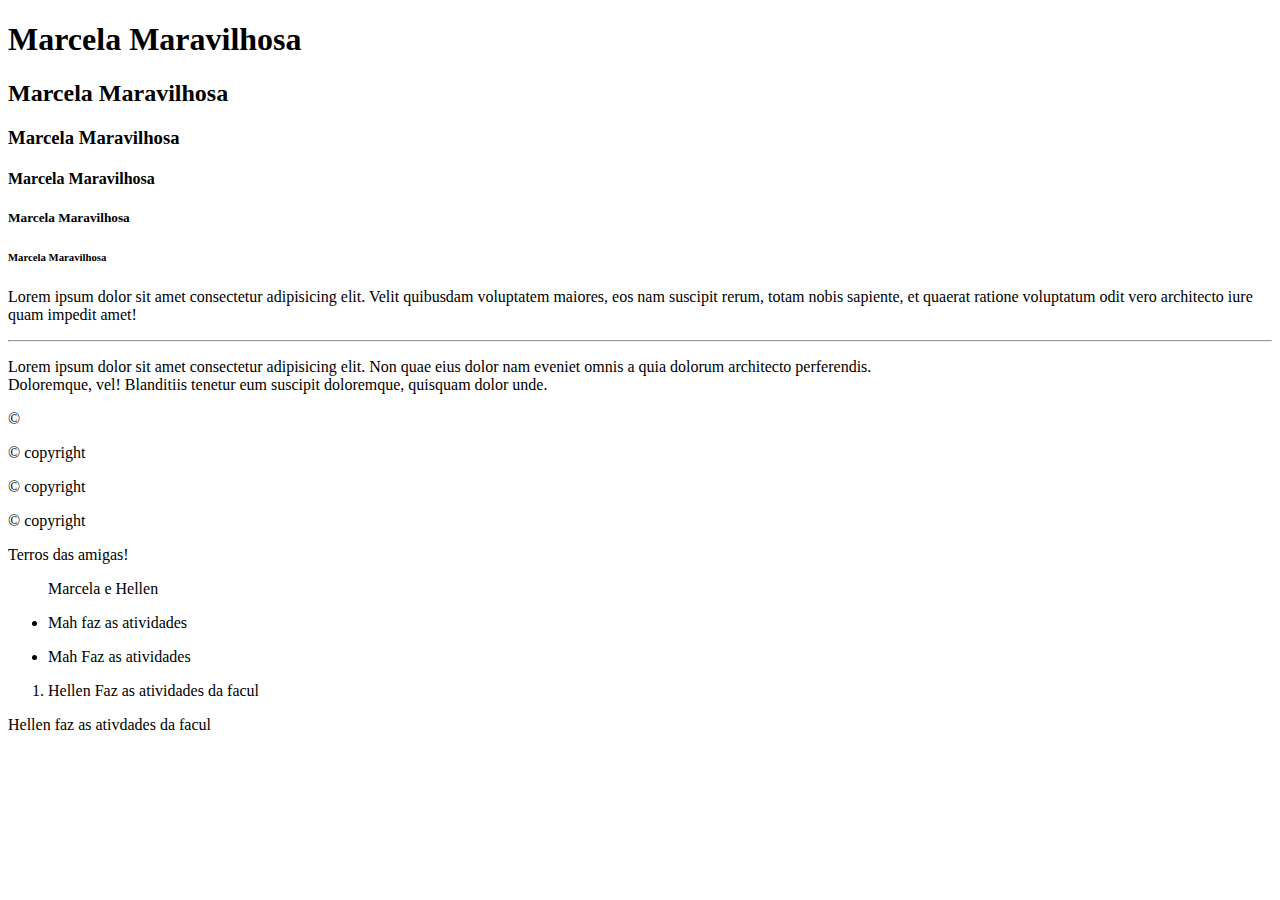
<file: Index.html>
<!doctype HTML>

<html lang="pt-br">

<head>
<meta charset="UFT-8">
<title> Marcela Maravilhosa </title>

</head>

<body>

<!-- Programação -->
<h1> Marcela Maravilhosa</h1>
<h2> Marcela Maravilhosa</h2>
<h3> Marcela Maravilhosa</h3>
<h4> Marcela Maravilhosa</h4>
<h5> Marcela Maravilhosa</h5>
<h6>Marcela Maravilhosa</h6>
<!--Fim dos titulos-->

<p>Lorem ipsum dolor sit amet consectetur adipisicing elit. Velit quibusdam voluptatem maiores, eos nam suscipit rerum, totam nobis sapiente, et quaerat ratione voluptatum odit vero architecto iure quam impedit amet!
</p>
<hr>
<p>
Lorem ipsum dolor sit amet consectetur adipisicing elit. Non quae eius dolor nam eveniet omnis a quia dolorum architecto perferendis.<br> Doloremque, vel! Blanditiis tenetur eum suscipit doloremque, quisquam dolor unde. </p>

&#169

<p>&#169 copyright</p>
<p>&#169 copyright</p>
<p>&#169 copyright</p>

<!--listas-->

<dl> Terros das amigas!</dl>

<dd> Marcela e Hellen</dd>

<ul style="circle">
    <li> Mah faz as atividades</li>
</ul>

<ul>

<li>Mah Faz as atividades </li>

</ul>

<ol>
<li> Hellen Faz as atividades da facul</li>

</ol

<ol>

<li> Hellen faz as ativdades da facul </il>

</ol>

</body>


</html>
</file>
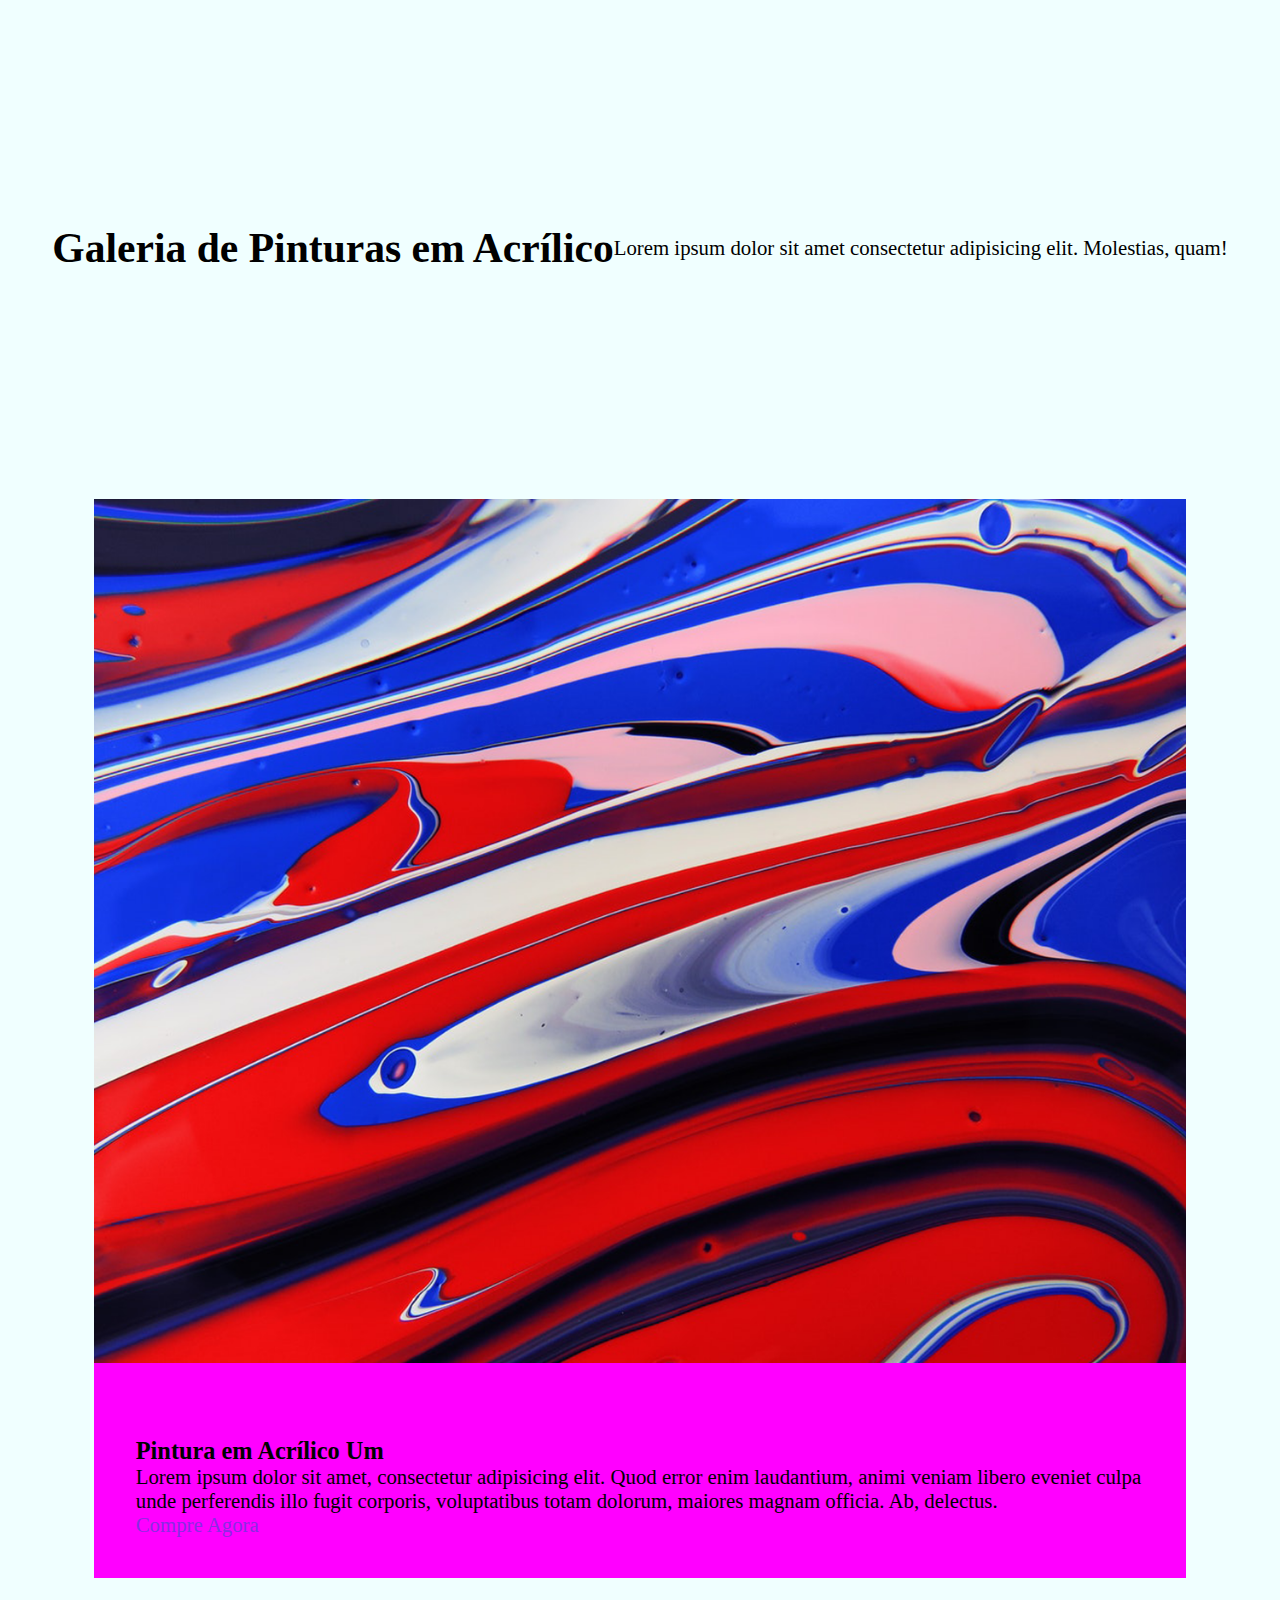
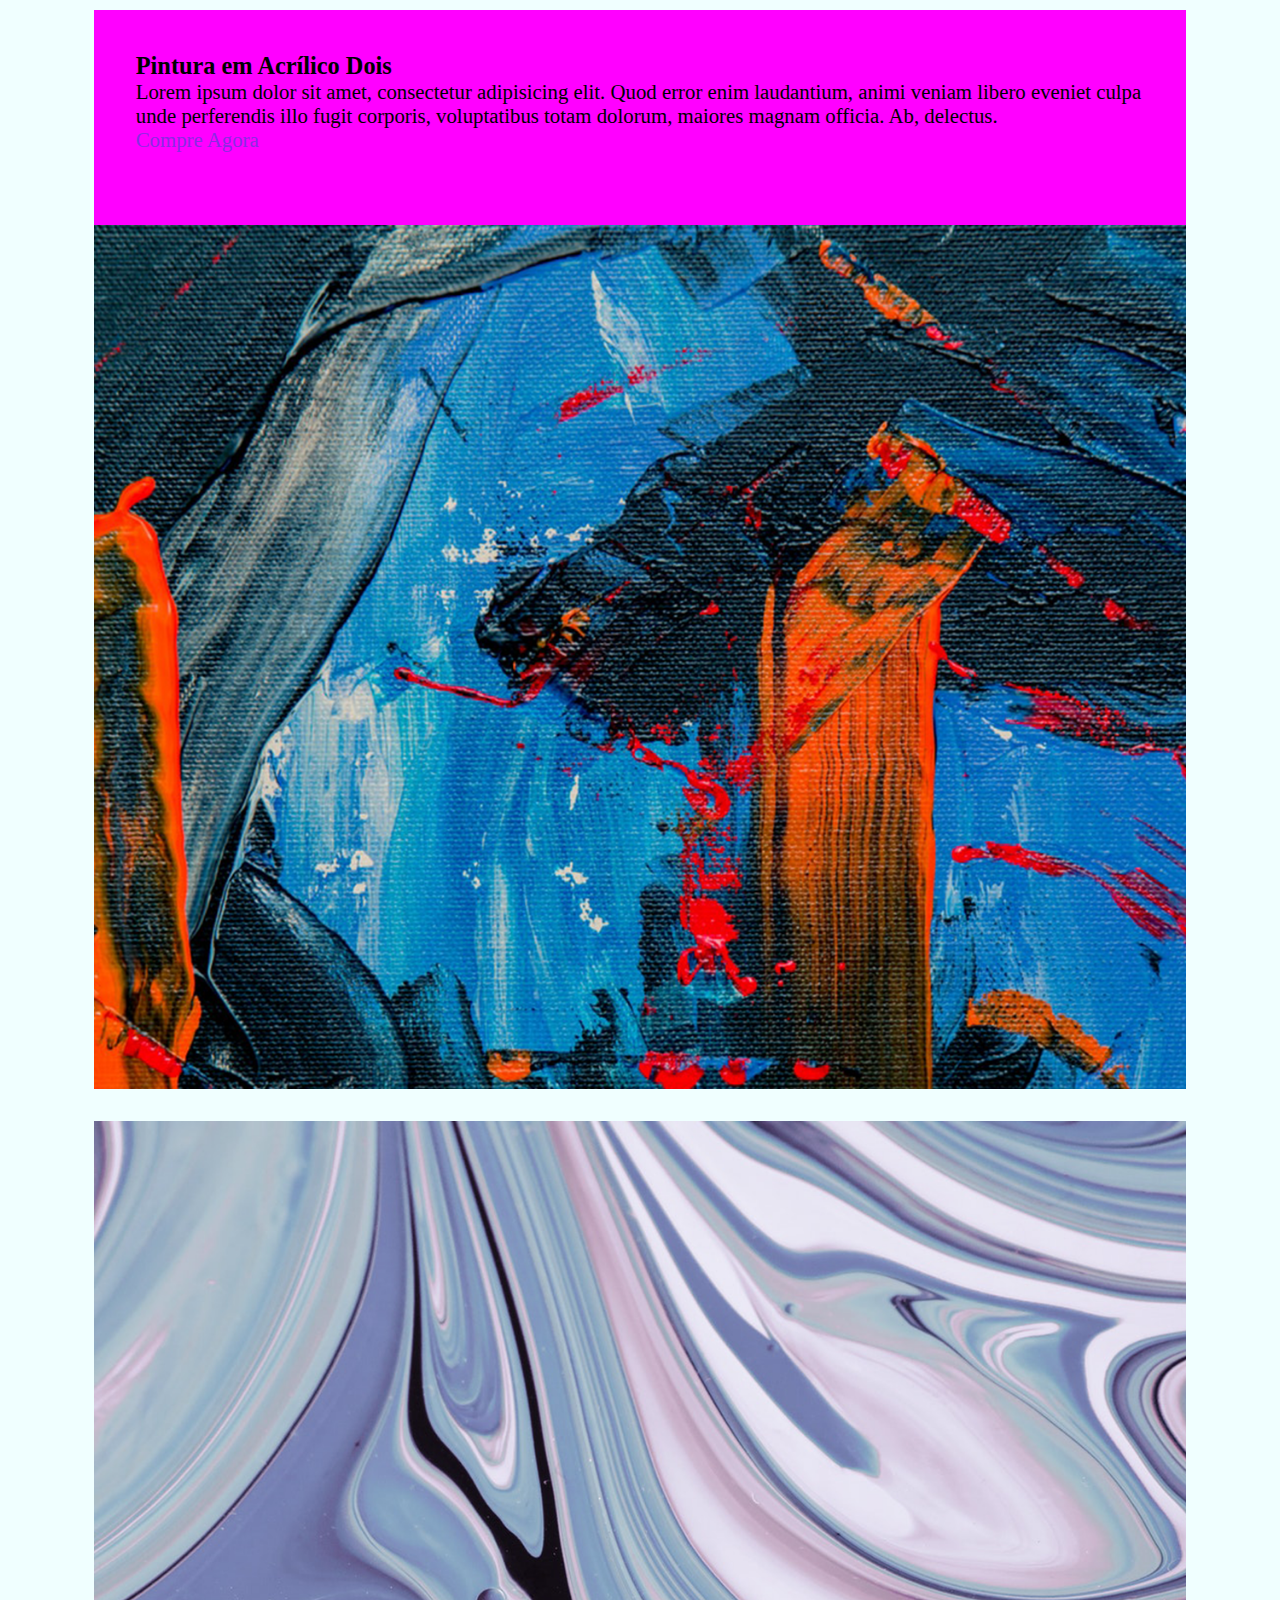
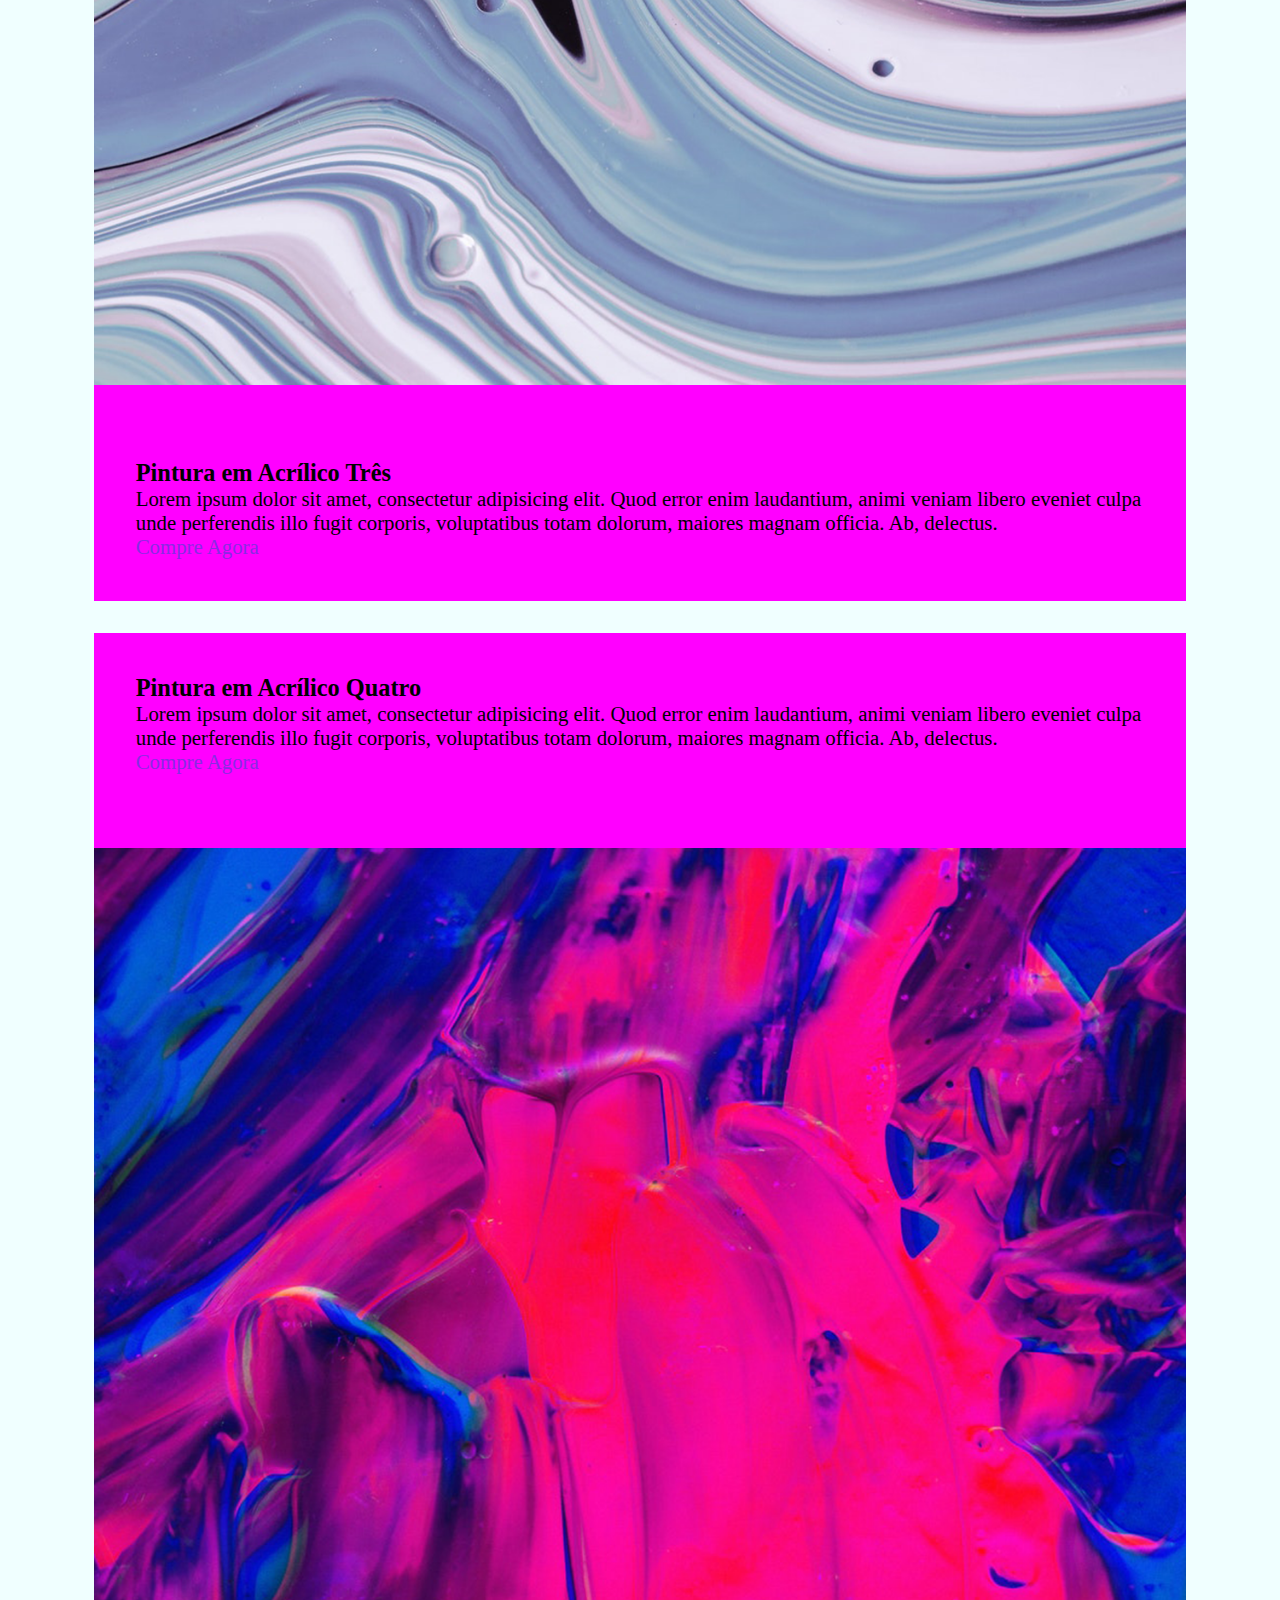
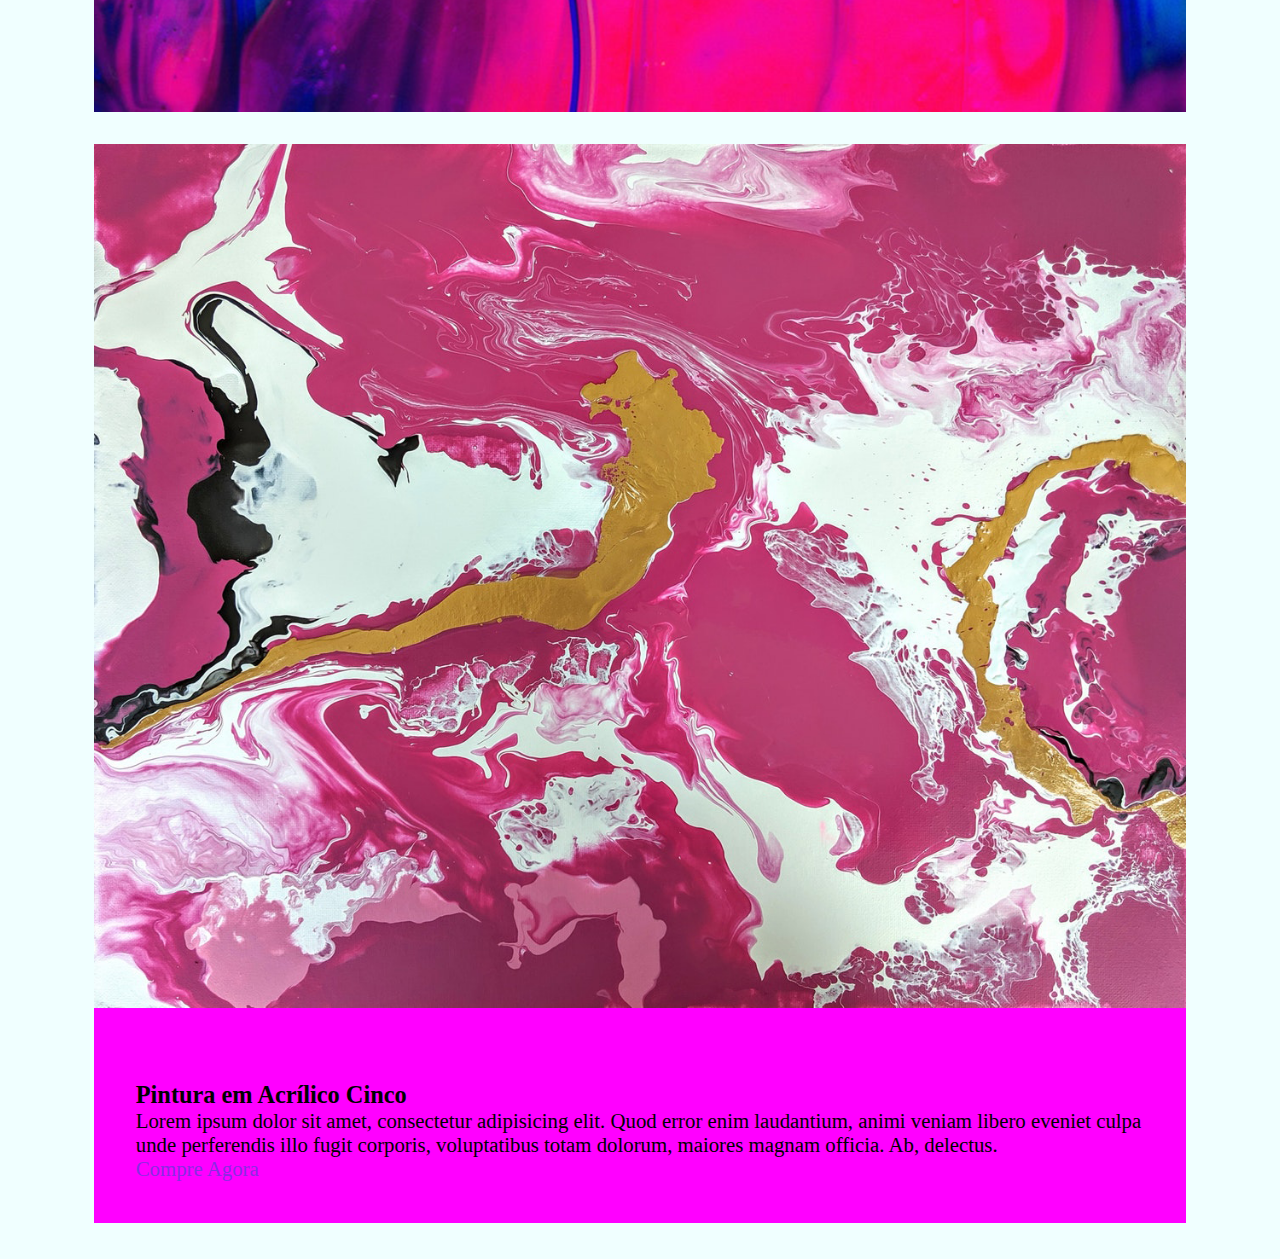
<file: img/index.html>
<!DOCTYPE html>
<html lang="pt-br">

<head>
    <meta charset="UTF-8">
    <meta http-equiv="X-UA-Compatible" content="IE=edge">
    <meta name="viewport" content="width=device-width, initial-scale=1.0">
    <title>Document</title>
    <link rel="stylesheet" href="Grid.css">
</head>

<body>
    <header class="main-header">
        <h1>Galeria de <span>Pinturas em Acrílico</span></h1>
        <p>
            Lorem ipsum dolor sit amet consectetur adipisicing elit. Molestias,
            quam!
        </p>
    </header>

    <main class="container">
        <section class="card">
            <img src="paint-1.png" alt="" />
            <div>
                <h3>Pintura em Acrílico Um</h3>
                <p>
                    Lorem ipsum dolor sit amet, consectetur adipisicing elit. Quod error
                    enim laudantium, animi veniam libero eveniet culpa unde perferendis
                    illo fugit corporis, voluptatibus totam dolorum, maiores magnam
                    officia. Ab, delectus.
                </p>
                <a href="#" class="btn">Compre Agora</a>
            </div>
        </section>

        <section class="card" data-aos="fade-left">
            <img src="paint-2.png" alt="" />
            <div>
                <h3>Pintura em Acrílico Dois</h3>
                <p>
                    Lorem ipsum dolor sit amet, consectetur adipisicing elit. Quod error
                    enim laudantium, animi veniam libero eveniet culpa unde perferendis
                    illo fugit corporis, voluptatibus totam dolorum, maiores magnam
                    officia. Ab, delectus.
                </p>
                <a href="#" class="btn">Compre Agora</a>
            </div>
        </section>

        <section class="card" data-aos="fade-right">
            <img src="paint-3.png" alt="" />
            <div>
                <h3>Pintura em Acrílico Três</h3>
                <p>
                    Lorem ipsum dolor sit amet, consectetur adipisicing elit. Quod error
                    enim laudantium, animi veniam libero eveniet culpa unde perferendis
                    illo fugit corporis, voluptatibus totam dolorum, maiores magnam
                    officia. Ab, delectus.
                </p>
                <a href="#" class="btn">Compre Agora</a>
            </div>
        </section>
        <section class="card" data-aos="fade-left">
            <img src="paint-4.png" alt="" />
            <div>
                <h3>Pintura em Acrílico Quatro</h3>
                <p>
                    Lorem ipsum dolor sit amet, consectetur adipisicing elit. Quod error
                    enim laudantium, animi veniam libero eveniet culpa unde perferendis
                    illo fugit corporis, voluptatibus totam dolorum, maiores magnam
                    officia. Ab, delectus.
                </p>
                <a href="#" class="btn">Compre Agora</a>
            </div>
        </section>

        <section class="card" data-aos="fade-right">
            <img src="paint-5.png" alt="" />
            <div>
                <h3>Pintura em Acrílico Cinco</h3>
                <p>
                    Lorem ipsum dolor sit amet, consectetur adipisicing elit. Quod error
                    enim laudantium, animi veniam libero eveniet culpa unde perferendis
                    illo fugit corporis, voluptatibus totam dolorum, maiores magnam
                    officia. Ab, delectus.
                </p>
                <a href="#" class="btn">Compre Agora</a>
            </div>
        </section>

    </main>
</body>

</html>
</file>
<file: img/Grid.css>
*{
    margin: 0%;
    padding: 0%;
    box-sizing: border-box;
}
body{
    font-size: 1.3em;
    font-family: Georgia, 'Times New Roman', Times, serif;
    background-color: azure;
}
a {
    color: blueviolet;
    text-decoration: none;
}
.main-header { 
    height: 55vh;
    padding: 2rem;
    display: flex;
    flex-direction: center;
    align-items: center;
    justify-content: center;
    text-align: center;
}
.main-headerh1{
    font-size: 4em;
    margin-bottom: 2em;
    line-height: 1.2em;
}
.main-headerh1 span { 
    color: crimson;
}
.main-headerp {
    font-size: 2em; 
}

.container{
    max-width: 1100px;
    margin: auto;
    overflow: auto;
    padding: 0.2em;
}
img{
    width: 100%;
}
.card{
    display: grid;
    grid-template-columns: repeat(2 1fr);
    grid-gap: 2rem;
    background-color: fuchsia;
    margin-bottom: 2rem;
}
.cardh3{
    margin-bottom: 2rem;
}
.cardimg{
    height: 400px;
}
.card>div{
    padding: 2em;
}
.card:nth-child(even) img{
    order: 2;
}
.bnt{
    display: inline-block;
    background: green;
    color: grey;
    padding: 0.8rem 1.8rem;
    margin-top: 2rem;
}
.bnt:hover{
    opacity: 0.8;
}
</file>
